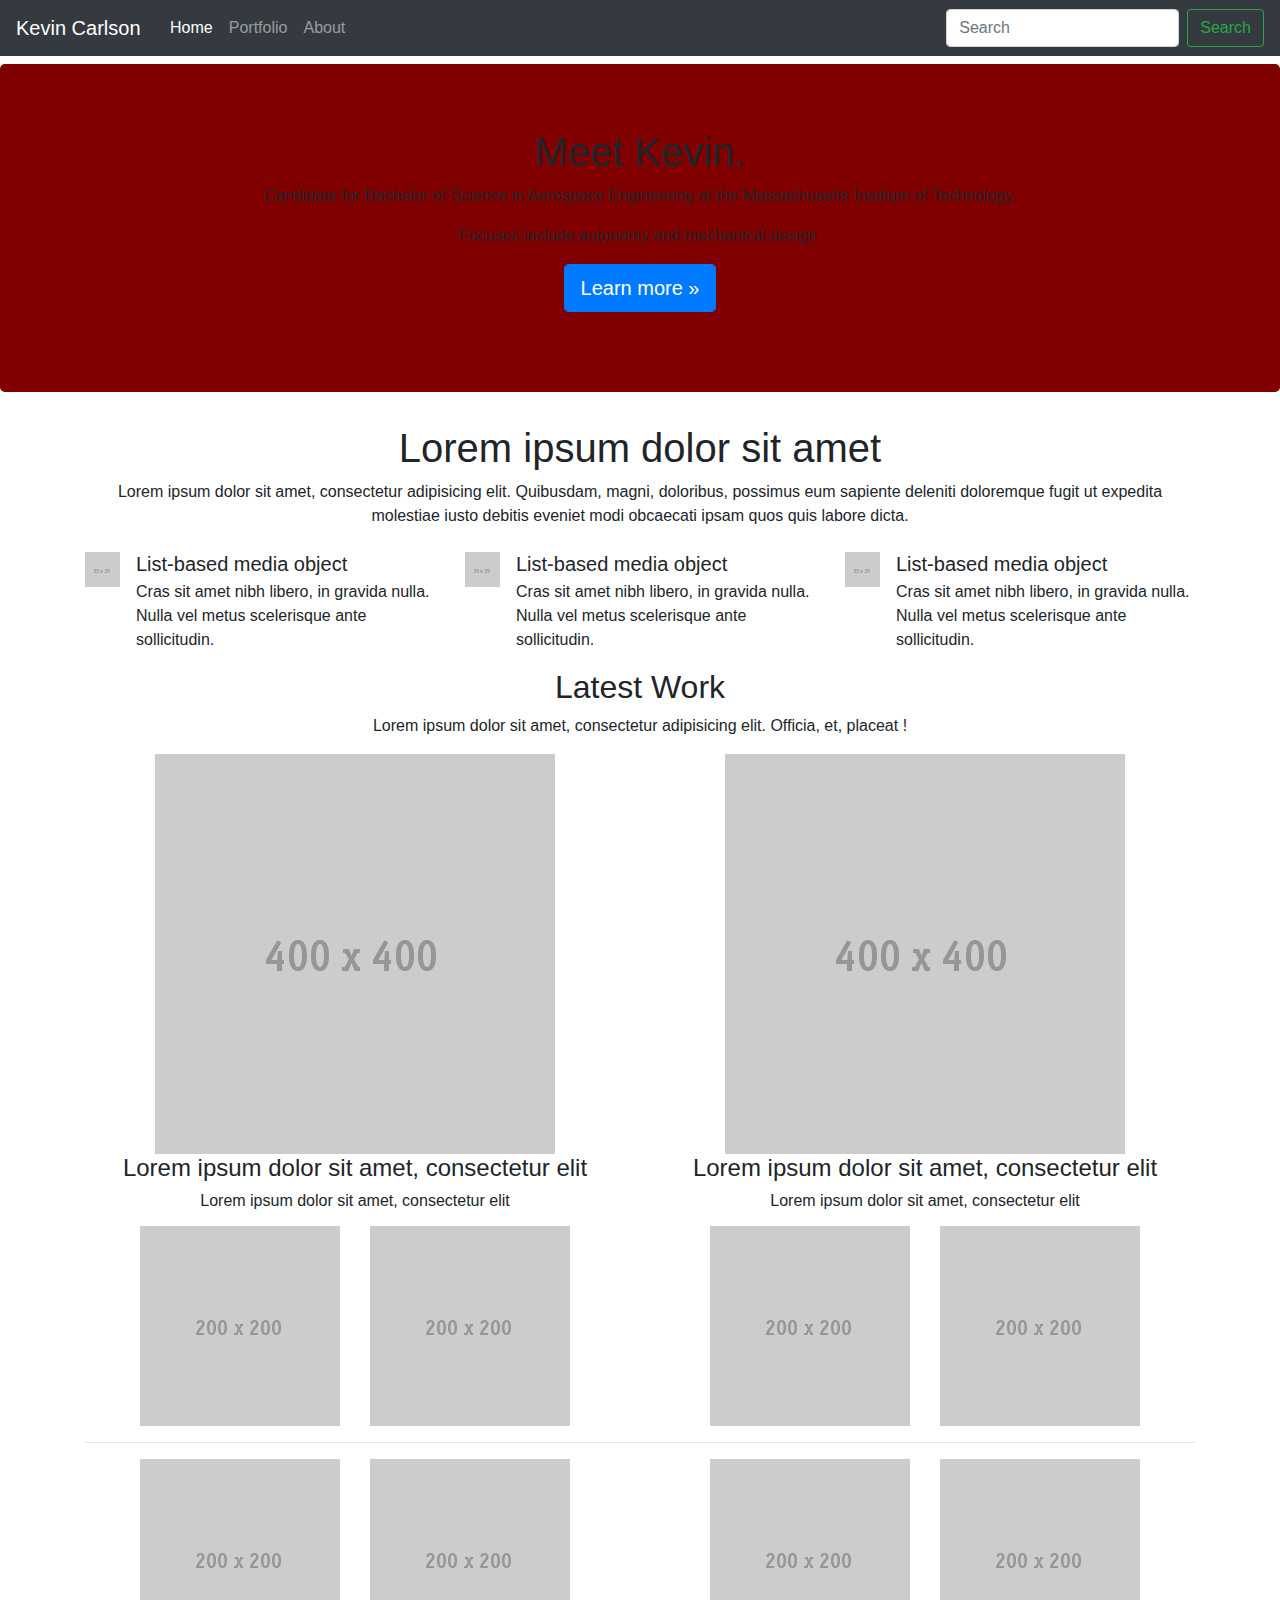
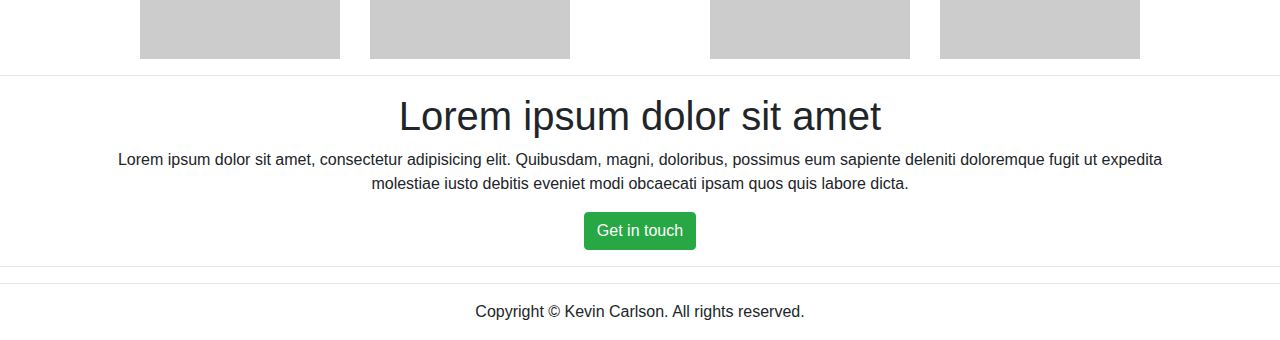
<file: index.html>
<!DOCTYPE html>
<html lang="en">
  <head>
    <meta charset="utf-8">
    <meta http-equiv="X-UA-Compatible" content="IE=edge">
    <meta name="viewport" content="width=device-width, initial-scale=1">
    <title>Kevin Carlson</title>
    <!-- Bootstrap -->
    <link href="css/bootstrap-4.3.1.css" rel="stylesheet">
  </head>
  <body>
    <nav class="navbar navbar-expand-lg navbar-dark bg-dark">
      <a class="navbar-brand" href="#">Kevin Carlson&nbsp;</a>
      <button class="navbar-toggler" type="button" data-toggle="collapse" data-target="#navbarSupportedContent" aria-controls="navbarSupportedContent" aria-expanded="false" aria-label="Toggle navigation">
      <span class="navbar-toggler-icon"></span>
      </button>
      <div class="collapse navbar-collapse" id="navbarSupportedContent">
        <ul class="navbar-nav mr-auto">
          <li class="nav-item active">
            <a class="nav-link" href="#">Home <span class="sr-only">(current)</span></a>
          </li>
          <li class="nav-item">
            <a class="nav-link" href="portfolio.html">Portfolio</a>
          </li>
          <li class="nav-item">
            <a class="nav-link" href="#">About</a>
          </li>
        </ul>
        <form class="form-inline my-2 my-lg-0">
          <input class="form-control mr-sm-2" type="search" placeholder="Search" aria-label="Search">
          <button class="btn btn-outline-success my-2 my-sm-0" type="submit">Search</button>
        </form>
      </div>
    </nav>
    <section>
      <div class="jumbotron text-center mt-2">
        <div class="container">
          <div class="row">
            <div class="col-12">
              <h1>Meet Kevin.</h1>
              <p>Candidate for Bachelor of Science in Aerospace Engineering at the Massachusetts Institute of Technology.</p>
				<p>Focuses include autonomy and mechanical design.</p>
              <p><a class="btn btn-primary btn-lg" href="#" role="button">Learn more »</a></p>
            </div>
          </div>
        </div>
      </div>
    </section>
    <section>
      <div class="container">
        <div class="row">
          <div class="col-12 text-center">
            <h1>Lorem ipsum dolor sit amet</h1>
            <p>Lorem ipsum dolor sit amet, consectetur adipisicing elit. Quibusdam, magni, doloribus, possimus eum sapiente deleniti doloremque fugit ut expedita molestiae iusto debitis eveniet modi obcaecati ipsam quos quis labore dicta.</p>
          </div>
        </div>
      </div>
    </section>
    <section>
      <div class="container mt-2">
        <div class="row">
          <div class="col-md-4 col-12">
            <ul class="list-unstyled">
              <li class="media">
                <img class="mr-3" src="images/35X35.gif" alt="Generic placeholder image">
                <div class="media-body">
                  <h5 class="mt-0 mb-1">List-based media object</h5>
                  Cras sit amet nibh libero, in gravida nulla. Nulla vel metus scelerisque ante sollicitudin.
                </div>
              </li>
            </ul>
          </div>
          <div class="col-md-4 col-12">
            <ul class="list-unstyled">
              <li class="media">
                <img class="mr-3" src="images/35X35.gif" alt="Generic placeholder image">
                <div class="media-body">
                  <h5 class="mt-0 mb-1">List-based media object</h5>
                  Cras sit amet nibh libero, in gravida nulla. Nulla vel metus scelerisque ante sollicitudin.
                </div>
              </li>
            </ul>
          </div>
          <div class="col-md-4 col-12">
            <ul class="list-unstyled">
              <li class="media">
                <img class="mr-3" src="images/35X35.gif" alt="Generic placeholder image">
                <div class="media-body">
                  <h5 class="mt-0 mb-1">List-based media object</h5>
                  Cras sit amet nibh libero, in gravida nulla. Nulla vel metus scelerisque ante sollicitudin.
                </div>
              </li>
            </ul>
          </div>
        </div>
      </div>
    </section>
    <section>
      <div class="container">
        <div class="row">
          <div class="col-12 text-center">
            <h2>Latest Work</h2>
            <p>Lorem ipsum dolor sit amet, consectetur adipisicing elit. Officia, et, placeat !</p>
          </div>
        </div>
        <div class="row">
          <div class="col-md-6 col-12 text-center">
            <img class="img-fluid" src="images/400x400.gif" alt="">
            <h4>Lorem ipsum dolor sit amet, consectetur elit</h4>
            <h6>Lorem ipsum dolor sit amet, consectetur elit</h6>
          </div>
          <div class="col-md-6 col-12 text-center mt-md-0 mt-2">
            <img class="img-fluid" src="images/400x400.gif" alt="">
            <h4>Lorem ipsum dolor sit amet, consectetur elit</h4>
            <h6>Lorem ipsum dolor sit amet, consectetur elit</h6>
          </div>
        </div>
        <div class="row mt-2">
          <div class="col-md-3 col-6"><img class="img-fluid float-right" src="images/200x200.gif" alt=""></div>
          <div class="col-md-3 col-6"><img class="img-fluid float-left" src="images/200x200.gif" alt=""></div>
          <div class="col-md-3 col-6 mt-md-0 mt-1"><img class="img-fluid float-right" src="images/200x200.gif" alt=""></div>
          <div class="col-md-3 col-6 mt-md-0 mt-1"><img class="img-fluid float-left" src="images/200x200.gif" alt=""></div>
        </div>
        <hr>
        <div class="row">
          <div class="col-md-3 col-6"><img class="img-fluid float-right" src="images/200x200.gif" alt=""></div>
          <div class="col-md-3 col-6"><img class="img-fluid float-left" src="images/200x200.gif" alt=""></div>
          <div class="col-md-3 col-6 mt-md-0 mt-1"><img class="img-fluid float-right" src="images/200x200.gif" alt=""></div>
          <div class="col-md-3 col-6 mt-md-0 mt-1"><img class="img-fluid float-left" src="images/200x200.gif" alt=""></div>
        </div>
      </div>
    </section>
    <hr>
    <section>
      <div class="container">
        <div class="row">
          <div class="col-12 text-center">
            <h1>Lorem ipsum dolor sit amet</h1>
            <p>Lorem ipsum dolor sit amet, consectetur adipisicing elit. Quibusdam, magni, doloribus, possimus eum sapiente deleniti doloremque fugit ut expedita molestiae iusto debitis eveniet modi obcaecati ipsam quos quis labore dicta.</p>
            <button type="button" class="btn btn-success">Get in touch</button>
          </div>
        </div>
      </div>
    </section>
    <hr>
    
    <hr>
    <footer class="text-center">
      <div class="container">
        <div class="row">
          <div class="col-12">
            <p>Copyright © Kevin Carlson. All rights reserved.</p>
          </div>
        </div>
      </div>
    </footer>
    <!-- jQuery (necessary for Bootstrap's JavaScript plugins) -->
    <script src="js/jquery-3.3.1.min.js"></script>
    <!-- Include all compiled plugins (below), or include individual files as needed -->
    <script src="js/popper.min.js"></script>
    <script src="js/bootstrap-4.3.1.js"></script>
  </body>
</html>
</file>
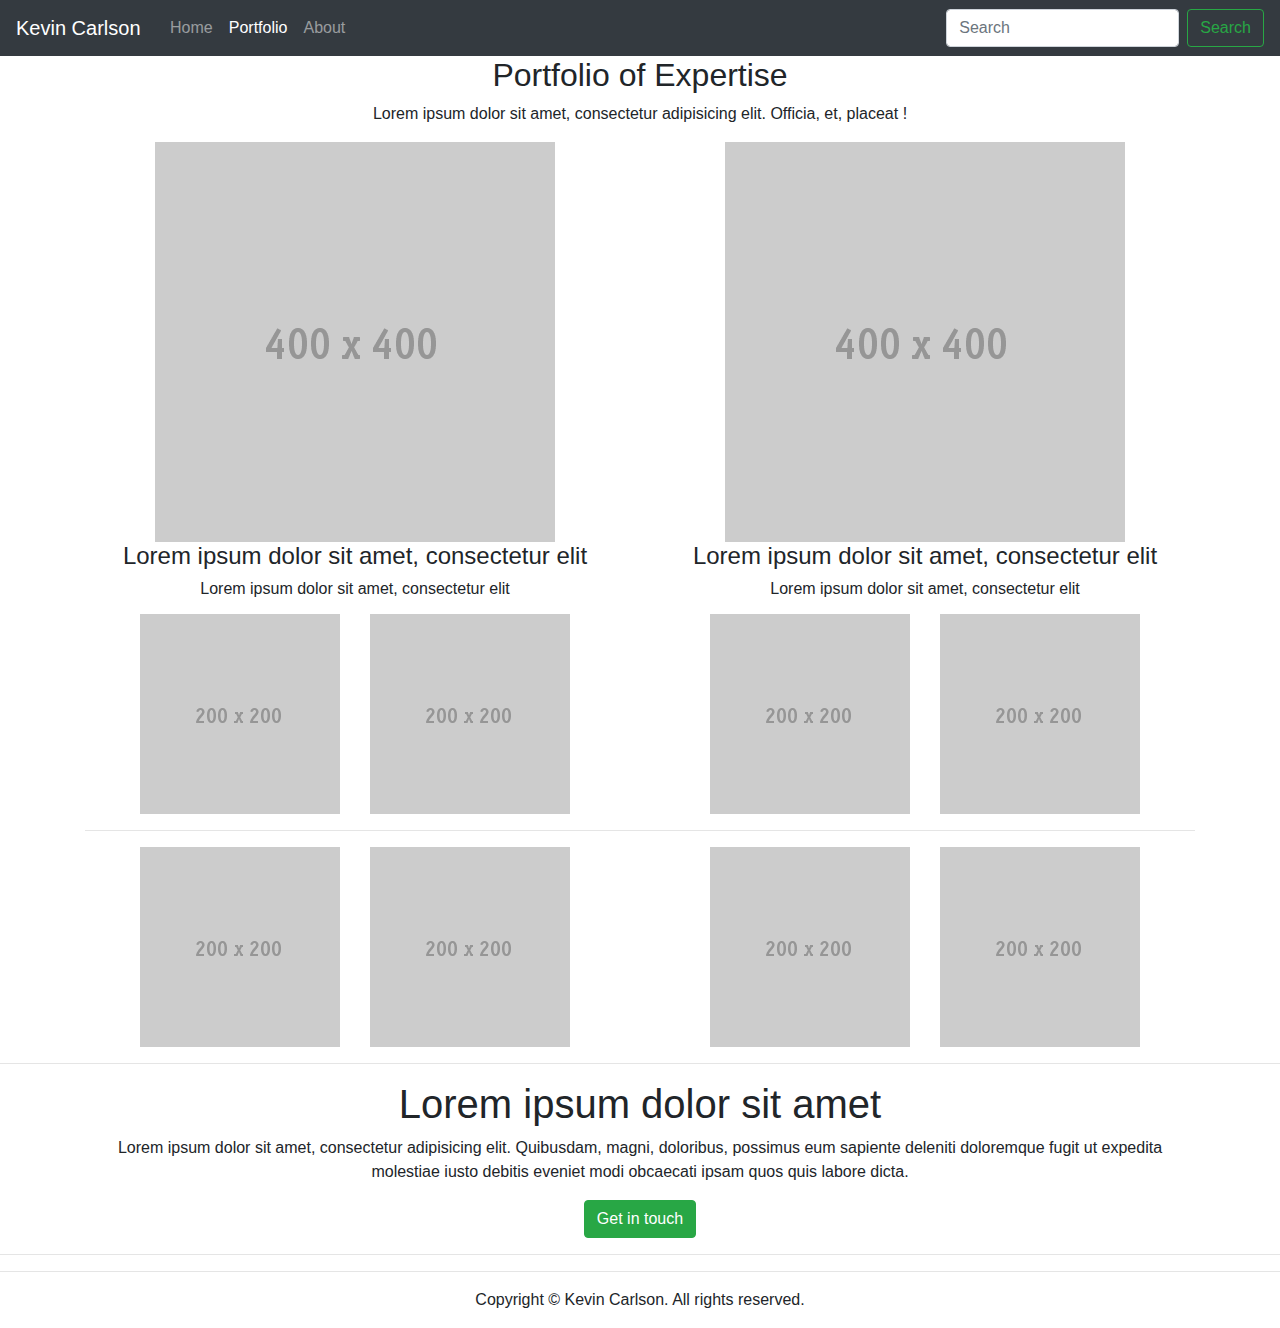
<file: portfolio.html>
<!DOCTYPE html>
<html lang="en">
  <head>
    <meta charset="utf-8">
    <meta http-equiv="X-UA-Compatible" content="IE=edge">
    <meta name="viewport" content="width=device-width, initial-scale=1">
    <title>Kevin Carlson</title>
    <!-- Bootstrap -->
    <link href="css/bootstrap-4.3.1.css" rel="stylesheet">
  </head>
  <body>
    <nav class="navbar navbar-expand-lg navbar-dark bg-dark">
      <a class="navbar-brand" href="#">Kevin Carlson&nbsp;</a>
      <button class="navbar-toggler" type="button" data-toggle="collapse" data-target="#navbarSupportedContent" aria-controls="navbarSupportedContent" aria-expanded="false" aria-label="Toggle navigation">
      <span class="navbar-toggler-icon"></span>
      </button>
      <div class="collapse navbar-collapse" id="navbarSupportedContent">
        <ul class="navbar-nav mr-auto">
          <li class="nav-item">
            <a class="nav-link" href="index.html">Home <span class="sr-only">(current)</span></a>
          </li>
          <li class="nav-item active">
            <a class="nav-link" href="portfolio.html">Portfolio</a>
          </li>
          <li class="nav-item">
            <a class="nav-link" href="about.html">About</a>
          </li>
        </ul>
        <form class="form-inline my-2 my-lg-0">
          <input class="form-control mr-sm-2" type="search" placeholder="Search" aria-label="Search">
          <button class="btn btn-outline-success my-2 my-sm-0" type="submit">Search</button>
        </form>
      </div>
    </nav>
    <section>
      <div class="container">
        <div class="row">
          <div class="col-12 text-center">
            <h2>Portfolio of Expertise</h2>
            <p>Lorem ipsum dolor sit amet, consectetur adipisicing elit. Officia, et, placeat !</p>
          </div>
        </div>
        <div class="row">
          <div class="col-md-6 col-12 text-center">
            <img class="img-fluid" src="images/400x400.gif" alt="">
            <h4>Lorem ipsum dolor sit amet, consectetur elit</h4>
            <h6>Lorem ipsum dolor sit amet, consectetur elit</h6>
          </div>
          <div class="col-md-6 col-12 text-center mt-md-0 mt-2">
            <img class="img-fluid" src="images/400x400.gif" alt="">
            <h4>Lorem ipsum dolor sit amet, consectetur elit</h4>
            <h6>Lorem ipsum dolor sit amet, consectetur elit</h6>
          </div>
        </div>
        <div class="row mt-2">
          <div class="col-md-3 col-6"><img class="img-fluid float-right" src="images/200x200.gif" alt=""></div>
          <div class="col-md-3 col-6"><img class="img-fluid float-left" src="images/200x200.gif" alt=""></div>
          <div class="col-md-3 col-6 mt-md-0 mt-1"><img class="img-fluid float-right" src="images/200x200.gif" alt=""></div>
          <div class="col-md-3 col-6 mt-md-0 mt-1"><img class="img-fluid float-left" src="images/200x200.gif" alt=""></div>
        </div>
        <hr>
        <div class="row">
          <div class="col-md-3 col-6"><img class="img-fluid float-right" src="images/200x200.gif" alt=""></div>
          <div class="col-md-3 col-6"><img class="img-fluid float-left" src="images/200x200.gif" alt=""></div>
          <div class="col-md-3 col-6 mt-md-0 mt-1"><img class="img-fluid float-right" src="images/200x200.gif" alt=""></div>
          <div class="col-md-3 col-6 mt-md-0 mt-1"><img class="img-fluid float-left" src="images/200x200.gif" alt=""></div>
        </div>
      </div>
    </section>
    <hr>
    <section>
      <div class="container">
        <div class="row">
          <div class="col-12 text-center">
            <h1>Lorem ipsum dolor sit amet</h1>
            <p>Lorem ipsum dolor sit amet, consectetur adipisicing elit. Quibusdam, magni, doloribus, possimus eum sapiente deleniti doloremque fugit ut expedita molestiae iusto debitis eveniet modi obcaecati ipsam quos quis labore dicta.</p>
            <button type="button" class="btn btn-success">Get in touch</button>
          </div>
        </div>
      </div>
    </section>
    <hr>
    
    <hr>
    <footer class="text-center">
      <div class="container">
        <div class="row">
          <div class="col-12">
            <p>Copyright © Kevin Carlson. All rights reserved.</p>
          </div>
        </div>
      </div>
    </footer>
    <!-- jQuery (necessary for Bootstrap's JavaScript plugins) -->
    <script src="js/jquery-3.3.1.min.js"></script>
    <!-- Include all compiled plugins (below), or include individual files as needed -->
    <script src="js/popper.min.js"></script>
    <script src="js/bootstrap-4.3.1.js"></script>
  </body>
</html>
</file>
